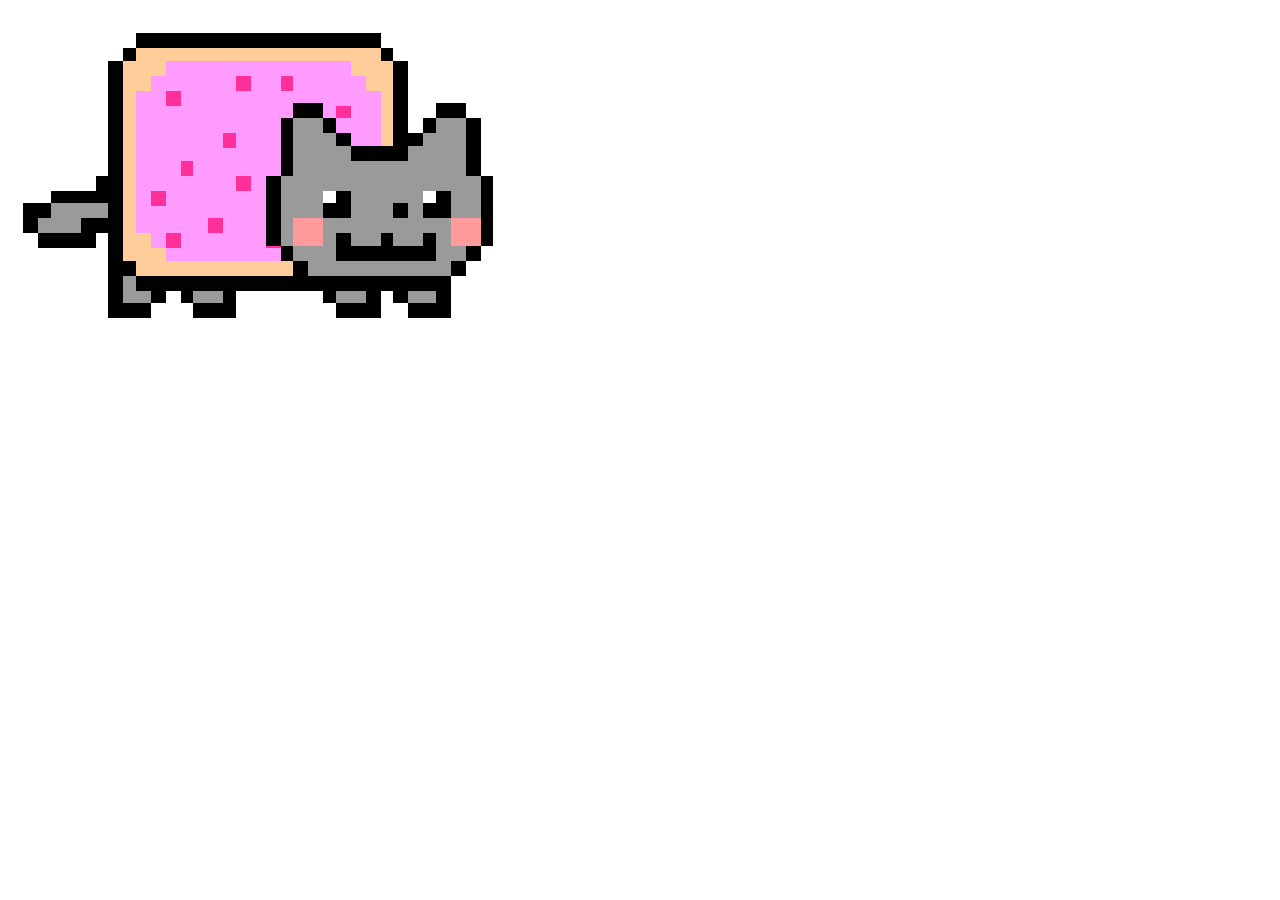
<file: Gif/index.html>
<!DOCTYPE html>
<html lang="en" dir="ltr">
  <head>
    <meta charset="utf-8">
    <title></title>
  </head>
  <body>
  	<!-- imaginea initiala -->
    <img id="gif" src="img/0.png" alt="Nu avem imaginea...">
    <!-- nu uitati sa includeti scriptul! -->
    <script type="text/javascript" src="index.js"></script>
  </body>
</html>
</file>
